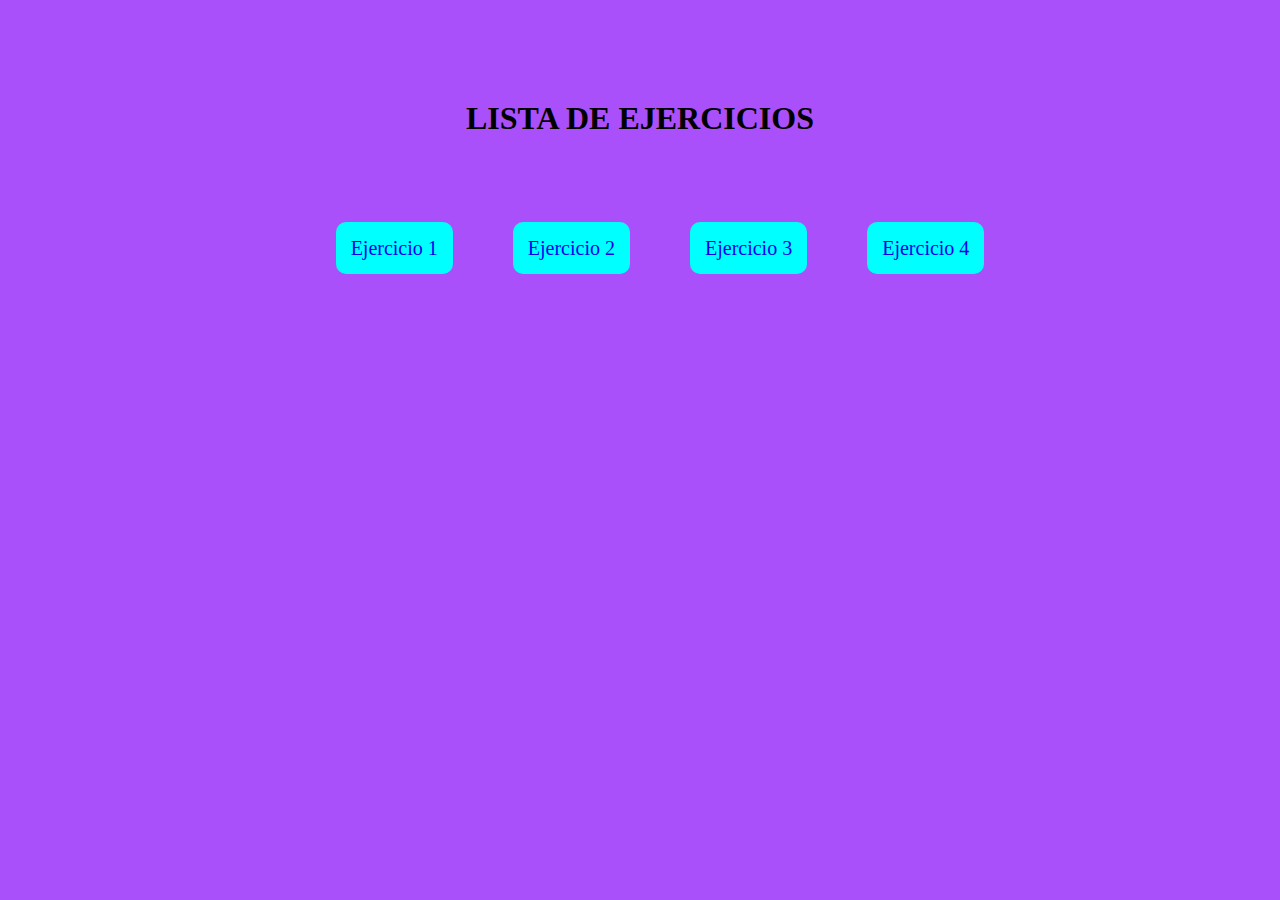
<file: index.html>
<!DOCTYPE html>
<html lang="en">
<head>
    <meta charset="UTF-8">
    <meta name="viewport" content="width=device-width, initial-scale=1.0">
    <title>indice</title>
    <link rel="stylesheet" href="estilos.css">
</head>
<body class="body">
    <h1 class="body__titulo">LISTA DE EJERCICIOS</h1>
    <ul class="body__lista">
        <li><a href="ejercicios/ejercicio_1.html" class="lista__elemento">Ejercicio 1</a></li>
        <li><a href="ejercicios/ejercicio_2.html" class="lista__elemento">Ejercicio 2</a></li>
        <li><a href="ejercicios/ejercicio_3.html" class="lista__elemento">Ejercicio 3</a></li>
        <li><a href="ejercicios/ejercicio_4.html" class="lista__elemento">Ejercicio 4</a></li>
    </ul>
    
</body>
</html>
</file>
<file: estilos.css>
.body{
    background-color: rgb(170, 80, 250);
}

.body__titulo{
    text-align: center;
    margin-top: 100px;
}

.body__lista{
    display: flex;
    list-style: none;
    justify-content: center;
    
    margin-top: 100px;
}

.lista__elemento{
    background-color: aqua;
    margin: 30px;
    font-size: 20px;
    padding: 15px;
    text-decoration: none;
    border-radius: 10px;
}
</file>
